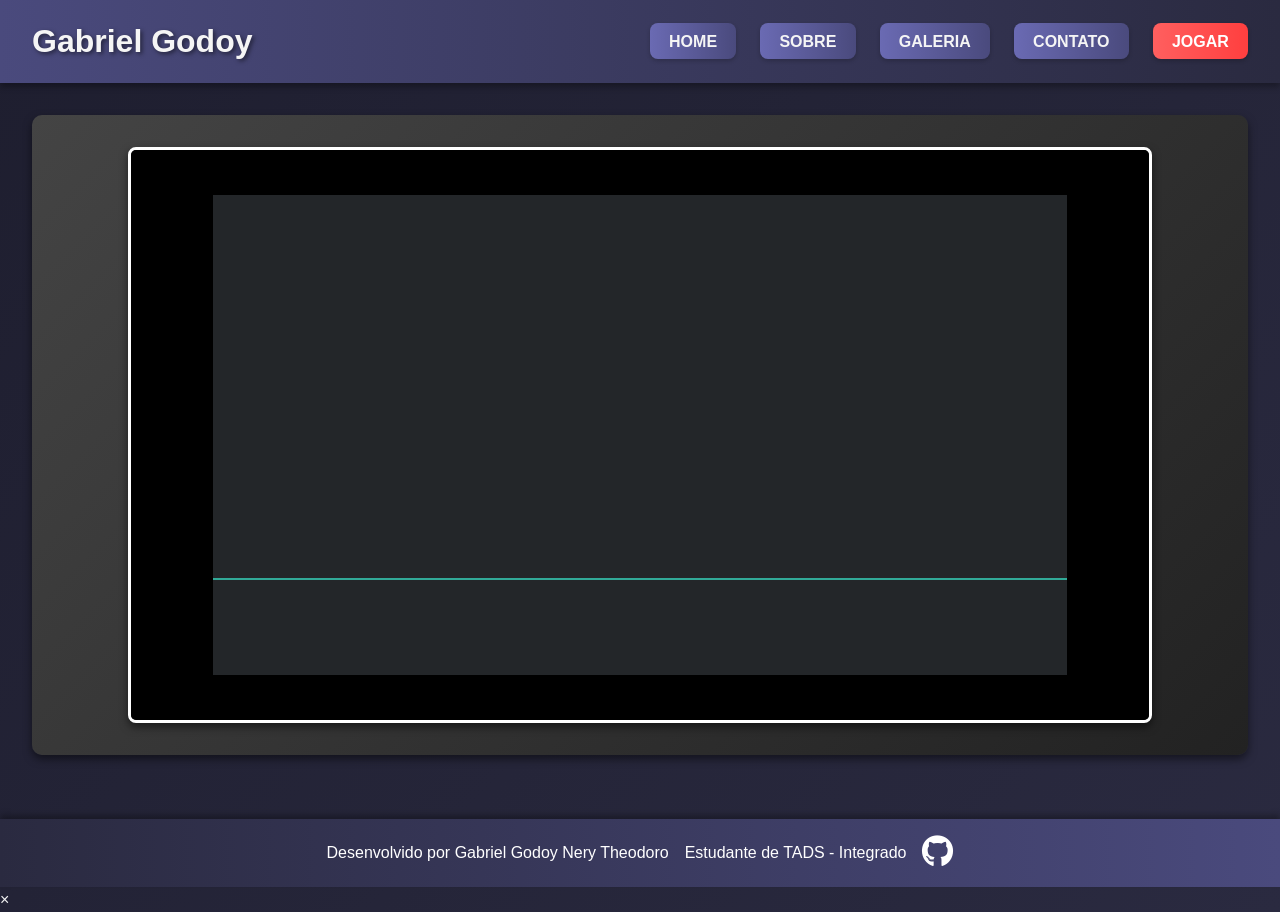
<file: index.html>
<!DOCTYPE html>
<html lang="pt-br">
<head>
  <meta charset="UTF-8" />
  <meta name="viewport" content="width=device-width, initial-scale=1.0"/>
  <title>Gabriel Jogo Construct3</title>
  <link rel="stylesheet" href="styles.css" />
  <!-- Adiciona o FontAwesome -->
  <link rel="stylesheet" href="https://cdnjs.cloudflare.com/ajax/libs/font-awesome/6.5.0/css/all.min.css" integrity="sha512-..." crossorigin="anonymous" referrerpolicy="no-referrer" />
</head>
<body>
  <header>
    <div class="logo">Gabriel Godoy</div>
    <nav>
      <ul>
        <li><a href="#" onclick="mostrarSecao('home')">HOME</a></li>
        <li><a href="#" onclick="mostrarSecao('sobre')">SOBRE</a></li>
        <li><a href="#" onclick="mostrarSecao('galeria')">GALERIA</a></li>
        <li><a href="#" onclick="mostrarSecao('contato')">CONTATO</a></li>
        <li><a href="#" onclick="mostrarSecao('home')" class="jogar-btn">JOGAR</a></li>
      </ul>
    </nav>
  </header>

  <main>
    <!-- HOME -->
    <div id="home" class="secao fade-active">
      <div class="jogo-container">
        <iframe src="game/index.html" class="jogo-frame" allowfullscreen></iframe>
      </div>
    </div>

    <!-- SOBRE -->
    <div id="sobre" class="secao" style="display: none;">
      <h2>Sobre o Jogo</h2>
      <p>
        Em um mundo devastado por forças obscuras, o último samurai sobrevive escondido nas florestas. Sua linhagem ancestral carrega um poder especial que pode ser canalizado por sua espada. Criaturas das trevas, especialmente hordas de esqueletos, caçam sua alma incessantemente.
        O jogador deve enfrentar essas ameaças para sobreviver. Se conseguir derrotar todos os inimigos, ele escapa e conclui sua jornada… por enquanto.
      </p>
      <br>
      <h2>Sobre Mim</h2>
      <p>
        Me chamo Gabriel Godoy Nery Theodoro, estudante do curso Técnico em Desenvolvimento de Sistemas (TADS - Integrado). Sou apaixonado por tecnologia, jogos e desenvolvimento web.
        Este projeto foi criado como parte dos meus estudos, unindo criatividade com lógica de programação. Estou constantemente em busca de aprender mais e aplicar meus conhecimentos em projetos reais.
      </p>
    </div>

    <!-- GALERIA -->
    <div id="galeria" class="secao" style="display: none;">
      <h2>Galeria</h2>
      <div class="galeria">
        <div class="img-preview">
          <img src="imagens/imagem1.png" alt="PrintGame" />
        </div>
        <div class="img-preview">
          <img src="imagens/imagem2.png" alt="Samurai" />
        </div>
        <div class="img-preview">
          <img src="imagens/imagem3.png" alt="Skeleton" />
        </div>
      </div>
    </div>

    <!-- CONTATO -->
    <div id="contato" class="secao" style="display: none;">
      <h2>Contato</h2>
      <form id="contatoForm">
        <label for="email">Seu e-mail:</label>
        <input type="email" id="email" name="email" required>

        <label for="telefone">Telefone (opcional):</label>
        <input type="tel" id="telefone" name="telefone" pattern="^\d{10,11}$" placeholder="Apenas números">

        <label for="mensagem">Mensagem:</label>
        <textarea id="mensagem" name="mensagem" rows="5" required></textarea>

        <button type="submit">Enviar</button>
        <p id="formMsg"></p>
      </form>
    </div>
  </main>

  <footer>
    <p>Desenvolvido por Gabriel Godoy Nery Theodoro</p>
    <p>Estudante de TADS - Integrado</p>
    <a href="https://github.com/Gabs0078" target="_blank" class="github-link">
      <i class="fa-brands fa-github"></i>
    </a>
  </footer>

  <script>
    function mostrarSecao(id) {
      const secoes = document.querySelectorAll('.secao');
      secoes.forEach(secao => {
        secao.style.display = 'none';
        secao.classList.remove('fade-active');
      });

      const ativa = document.getElementById(id);
      ativa.style.display = 'block';
      ativa.classList.add('fade-active');
    }

    document.getElementById('contatoForm').addEventListener('submit', function (e) {
      e.preventDefault();

      const email = document.getElementById('email').value.trim();
      const telefone = document.getElementById('telefone').value.trim();
      const mensagem = document.getElementById('mensagem').value.trim();
      const msg = document.getElementById('formMsg');

      const emailValido = /^[^\s@]+@[^\s@]+\.[^\s@]+$/.test(email);
      const telefoneValido = telefone === "" || /^\d{10,11}$/.test(telefone);

      if (!emailValido || !telefoneValido || mensagem === "") {
        msg.textContent = "Preencha todos os campos corretamente!";
        msg.style.color = "red";
        return;
      }

      msg.textContent = "Mensagem enviada com sucesso!";
      msg.style.color = "green";
      this.reset();
    });

    // Modal da galeria
    document.addEventListener('DOMContentLoaded', function () {
      const modal = document.getElementById("imagemModal");
      const modalImg = document.getElementById("imgExpandida");
      const fecharBtn = document.querySelector(".fechar");

      document.querySelectorAll('.img-preview img').forEach(img => {
        img.addEventListener('click', function () {
          modal.style.display = "block";
          modalImg.src = this.src;
        });
      });

      fecharBtn.addEventListener("click", function () {
        modal.style.display = "none";
      });

      modal.addEventListener("click", function (e) {
        if (e.target === modal) {
          modal.style.display = "none";
        }
      });

      document.addEventListener("keydown", function (e) {
        if (e.key === "Escape" && modal.style.display === "block") {
          modal.style.display = "none";
        }
      });
    });
  </script>

  <!-- Modal das imagens -->
  <div id="imagemModal" class="modal">
    <span class="fechar">&times;</span>
    <img class="modal-conteudo" id="imgExpandida">
  </div>
</body>
</html>
</file>
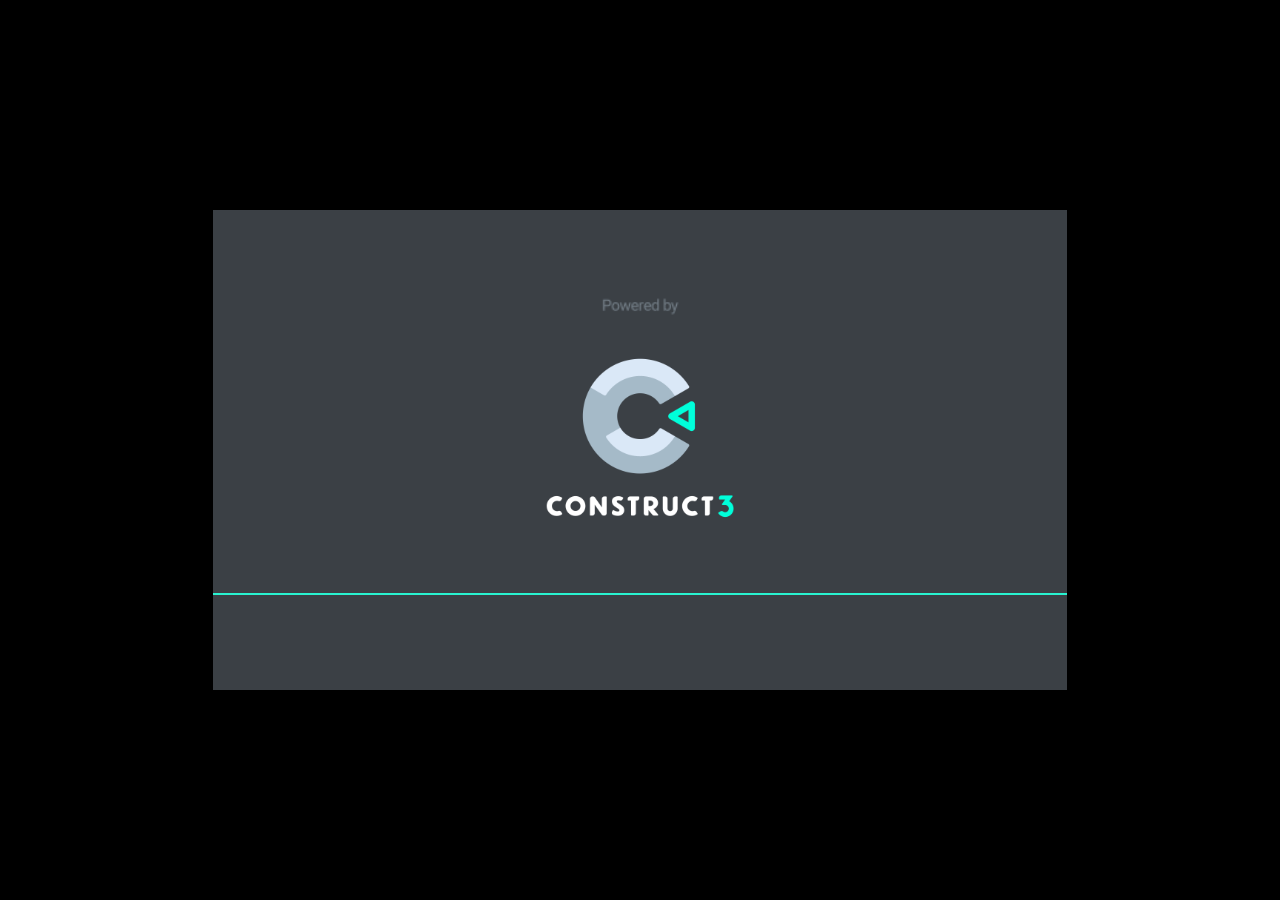
<file: game/index.html>
<!DOCTYPE html>
<html>
<head>
    <meta charset="UTF-8">
	<title>The Last Samurai</title>
	<meta name="viewport" content="width=device-width, initial-scale=1.0, maximum-scale=1.0, minimum-scale=1.0, user-scalable=no">
	
	<!-- Made with Construct, the game and app creator :: https://www.construct.net -->
	<meta name="generator" content="Scirra Construct">



	<link rel="manifest" href="appmanifest.json">
	<link rel="apple-touch-icon" sizes="128x128" href="icons/icon-128.png">
	<link rel="apple-touch-icon" sizes="256x256" href="icons/icon-256.png">
	<link rel="apple-touch-icon" sizes="512x512" href="icons/icon-512.png">
	<link rel="icon" type="image/png" href="icons/icon-512.png">

	<link rel="stylesheet" href="style.css">



</head> 
 
<body>

	

<script>
if (location.protocol.substr(0, 4) === "file")
{
	alert("Web exports won't work until you upload them. (When running on the file: protocol, browsers block many features from working for security reasons.)");
}
</script>
	
	<noscript>
		<div id="notSupportedWrap">
			<h2 id="notSupportedTitle">This content requires JavaScript</h2>
			<p class="notSupportedMessage">JavaScript appears to be disabled. Please enable it to view this content.</p>
		</div>
	</noscript>
	<script src="scripts/modernjscheck.js"></script>
	<script src="scripts/supportcheck.js"></script>
	<script src="scripts/offlineclient.js" type="module"></script>
	<script src="scripts/main.js" type="module"></script>
	<script src="scripts/register-sw.js" type="module"></script>

</body> 
</html>
</file>
<file: styles.css>
/* Reset */
* {
  margin: 0;
  padding: 0;
  box-sizing: border-box;
}

body {
  font-family: 'Poppins', Arial, sans-serif;
  background: linear-gradient(135deg, #1e1e2f, #2a2a40);
  color: #f5f5f5;
  line-height: 1.6;
  overflow-x: hidden;
}

header {
  background: linear-gradient(90deg, #4a4a7d, #2a2a40);
  padding: 1rem 2rem;
  display: flex;
  justify-content: space-between;
  align-items: center;
  box-shadow: 0 4px 6px rgba(0, 0, 0, 0.3);
  position: sticky;
  top: 0;
  z-index: 1000;
}

.logo {
  font-size: 2rem;
  font-weight: bold;
  color: #f5f5f5;
  text-shadow: 2px 2px 4px rgba(0, 0, 0, 0.5);
}

nav ul {
  list-style: none;
  display: flex;
  gap: 1.5rem;
}

nav ul li a {
  text-decoration: none;
  color: #f5f5f5;
  font-weight: bold;
  padding: 0.6rem 1.2rem;
  border-radius: 8px;
  background: linear-gradient(90deg, #6a6ab3, #4a4a7d);
  transition: transform 0.3s, background 0.3s;
  box-shadow: 0 2px 4px rgba(0, 0, 0, 0.2);
}

nav ul li a:hover {
  background: linear-gradient(90deg, #8a8adf, #6a6ab3);
  transform: scale(1.1);
}

.jogar-btn {
  background: linear-gradient(90deg, #ff5f5f, #ff3f3f);
  color: white !important;
}

main {
  padding: 2rem;
  text-align: center;
}

/* Estilo do iframe */
.jogo-container {
  display: flex;
  justify-content: center;
  align-items: center;
  padding: 2rem;
  background: linear-gradient(135deg, #444, #222);
  border-radius: 10px;
  box-shadow: 0 4px 8px rgba(0, 0, 0, 0.5);
}

.jogo-frame {
  width: 100%;
  max-width: 1024px;
  aspect-ratio: 16 / 9;
  border: 3px solid white;
  border-radius: 8px;
  box-shadow: 0 4px 8px rgba(0, 0, 0, 0.5);
}

/* Galeria */
.galeria {
  display: grid;
  grid-template-columns: repeat(auto-fit, minmax(250px, 1fr));
  gap: 2rem;
  margin-top: 2rem;
  padding: 1rem;
}

.img-preview {
  position: relative;
  overflow: hidden;
  border-radius: 12px;
  box-shadow: 0 6px 12px rgba(0, 0, 0, 0.5);
  transition: transform 0.3s, box-shadow 0.3s;
}

.img-preview img {
  width: 100%;
  height: 100%;
  object-fit: cover;
  transition: transform 0.3s, filter 0.3s;
}

.img-preview:hover {
  transform: scale(1.05);
  box-shadow: 0 8px 16px rgba(0, 0, 0, 0.7);
}

.img-preview:hover img {
  transform: scale(1.1);
  filter: brightness(1.2);
}

.img-preview .legenda {
  position: absolute;
  bottom: 0;
  left: 0;
  right: 0;
  background: rgba(0, 0, 0, 0.7);
  color: white;
  text-align: center;
  padding: 0.5rem;
  font-size: 1rem;
  opacity: 0;
  transition: opacity 0.3s;
}

.img-preview:hover .legenda {
  opacity: 1;
}

/* Formulário contato */
form {
  max-width: 500px;
  margin: auto;
  display: flex;
  flex-direction: column;
  gap: 1rem;
  background: linear-gradient(135deg, #2a2a40, #4a4a7d);
  padding: 2rem;
  border-radius: 10px;
  box-shadow: 0 4px 8px rgba(0, 0, 0, 0.5);
}

input, textarea {
  padding: 0.8rem;
  border: none;
  border-radius: 6px;
  font-size: 1rem;
}

button {
  background: linear-gradient(90deg, #6a6ab3, #8a8adf);
  color: white;
  padding: 0.8rem;
  border: none;
  border-radius: 6px;
  cursor: pointer;
  font-size: 1rem;
  transition: transform 0.3s, background 0.3s;
}

button:hover {
  background: linear-gradient(90deg, #8a8adf, #6a6ab3);
  transform: scale(1.05);
}

/* Footer */
footer {
  background: linear-gradient(90deg, #2a2a40, #4a4a7d);
  color: white;
  text-align: center;
  padding: 1rem;
  margin-top: 2rem;
  display: flex;
  justify-content: center;
  align-items: center;
  gap: 1rem;
  box-shadow: 0 -4px 6px rgba(0, 0, 0, 0.3);
}

.github-link i {
  font-size: 2rem;
  color: white;
  transition: transform 0.3s;
}

.github-link i:hover {
  transform: scale(1.1);
}
</file>
<file: game/style.css>
html, body {
	padding: 0;
	margin: 0;
	overflow: hidden;
	height: 100%;
}

body {
	background: #000000;
	color: white;
}

html, body, canvas {
	touch-action-delay: none;
	touch-action: none;
}

canvas, .c3htmlwrap {
	position: absolute;
}

.c3htmlwrap {
	contain: strict;
}

.c3overlay {
	pointer-events: none;
}

.c3htmlwrap[interactive] > * {
	pointer-events: auto;
}

/* HACK - work around elements being selectable only in iOS WKWebView for some reason */
html[ioswebview] .c3htmlwrap,
html[ioswebview] canvas {
	-webkit-user-select: none;
	user-select: none;
}

html[ioswebview] .c3htmlwrap > * {
	-webkit-user-select: auto;
	user-select: auto;
}

#notSupportedWrap {
	margin: 2em auto 1em auto;
	width: 75%;
	max-width: 45em;
	border: 2px solid #aaa;
	border-radius: 1em;
	padding: 2em;
	background-color: #f0f0f0;
	font-family: "Segoe UI", Frutiger, "Frutiger Linotype", "Dejavu Sans", "Helvetica Neue", Arial, sans-serif;
	color: black;
}

#notSupportedTitle {
	font-size: 1.8em;
}

.notSupportedMessage {
	font-size: 1.2em;
}

.notSupportedMessage em {
	color: #888;
}

/* bbcode styles */
.bbCodeH1 {
	font-size: 2em;
	font-weight: bold;
}

.bbCodeH2 {
	font-size: 1.5em;
	font-weight: bold;
}

.bbCodeH3 {
	font-size: 1.25em;
	font-weight: bold;
}

.bbCodeH4 {
	font-size: 1.1em;
	font-weight: bold;
}

.bbCodeItem::before {
	content: " • ";
}

/* For text icons converted to HTML: size the height to the line height
   preserving the aspect ratio. Also add position: relative as that allows
   just adding a 'top' style for the iconoffsety style. */
.c3-text-icon {
	height: 1em;
	width: auto;
	position: relative;
}

/* screen reader text */
.c3-screen-reader-text {
	position: absolute;
	width: 1px;
    height: 1px;
    overflow: hidden;
    clip: rect(1px, 1px, 1px, 1px);
}
</file>
